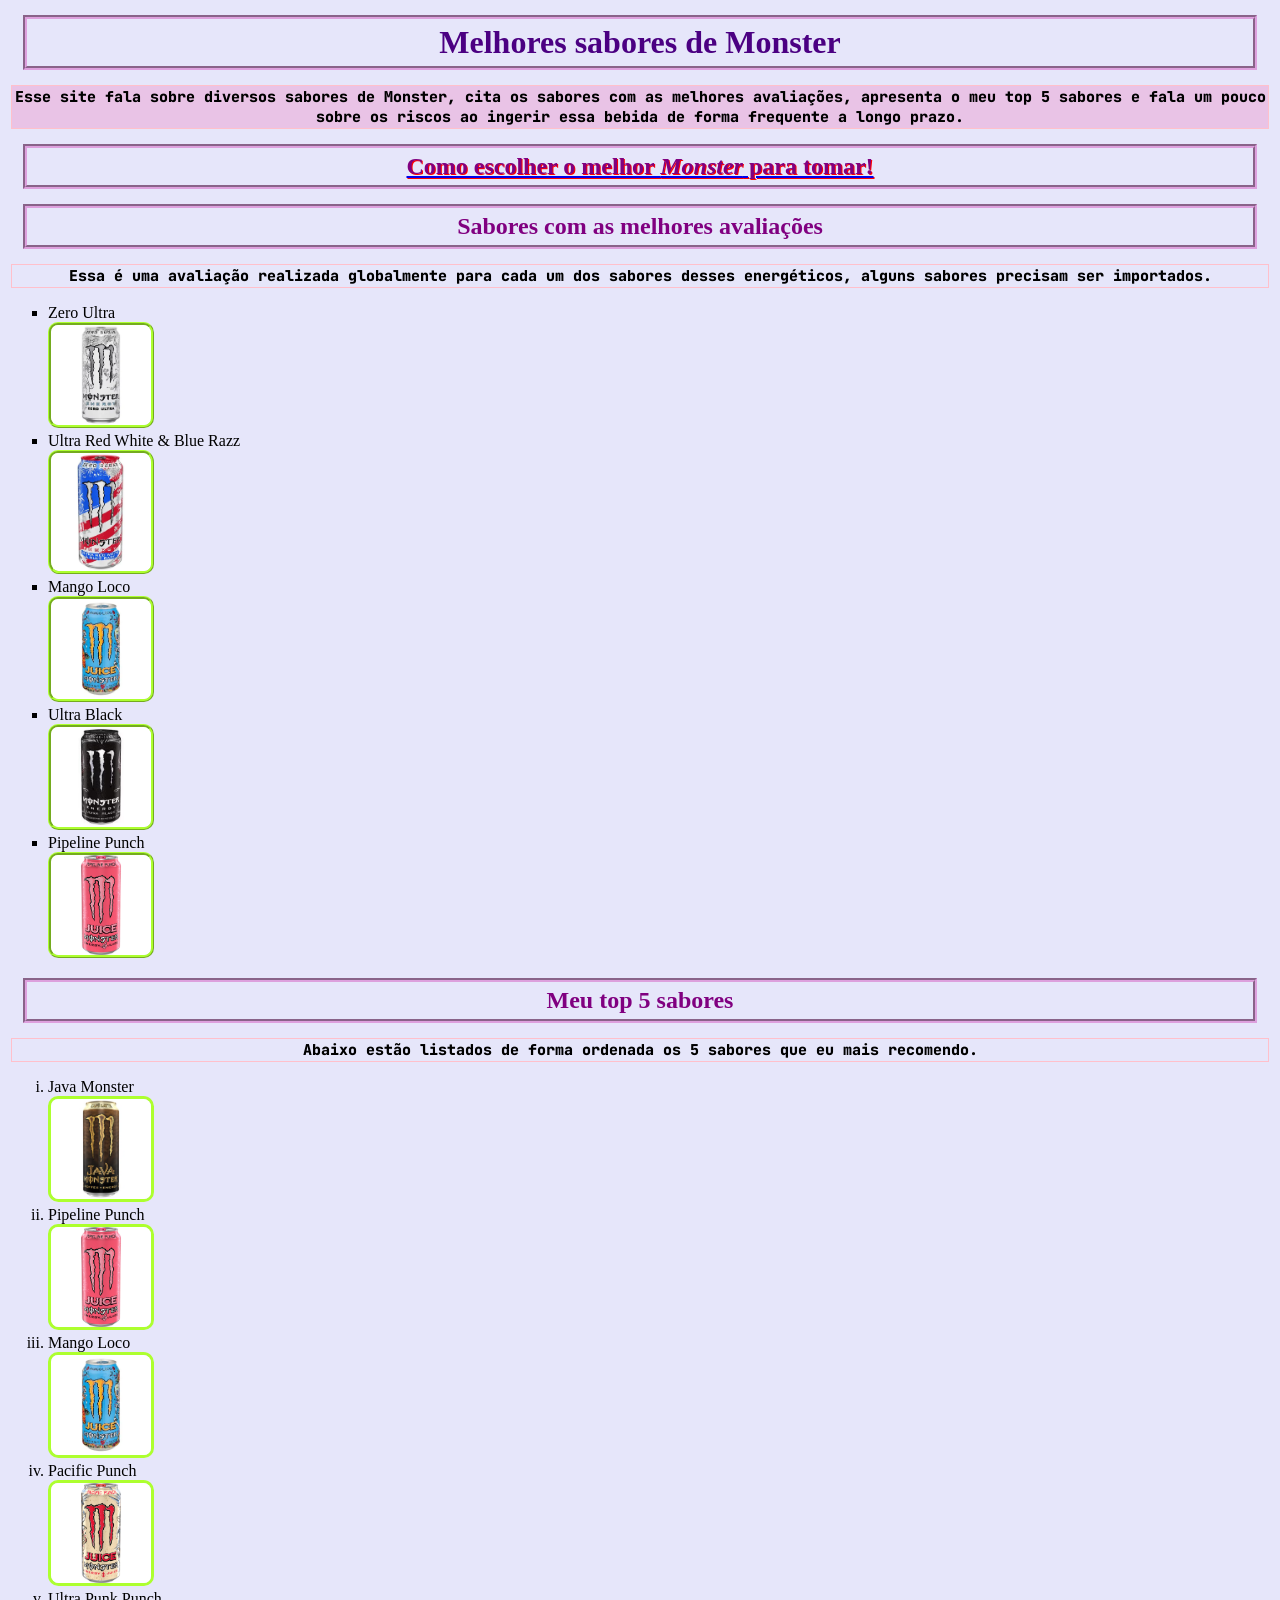
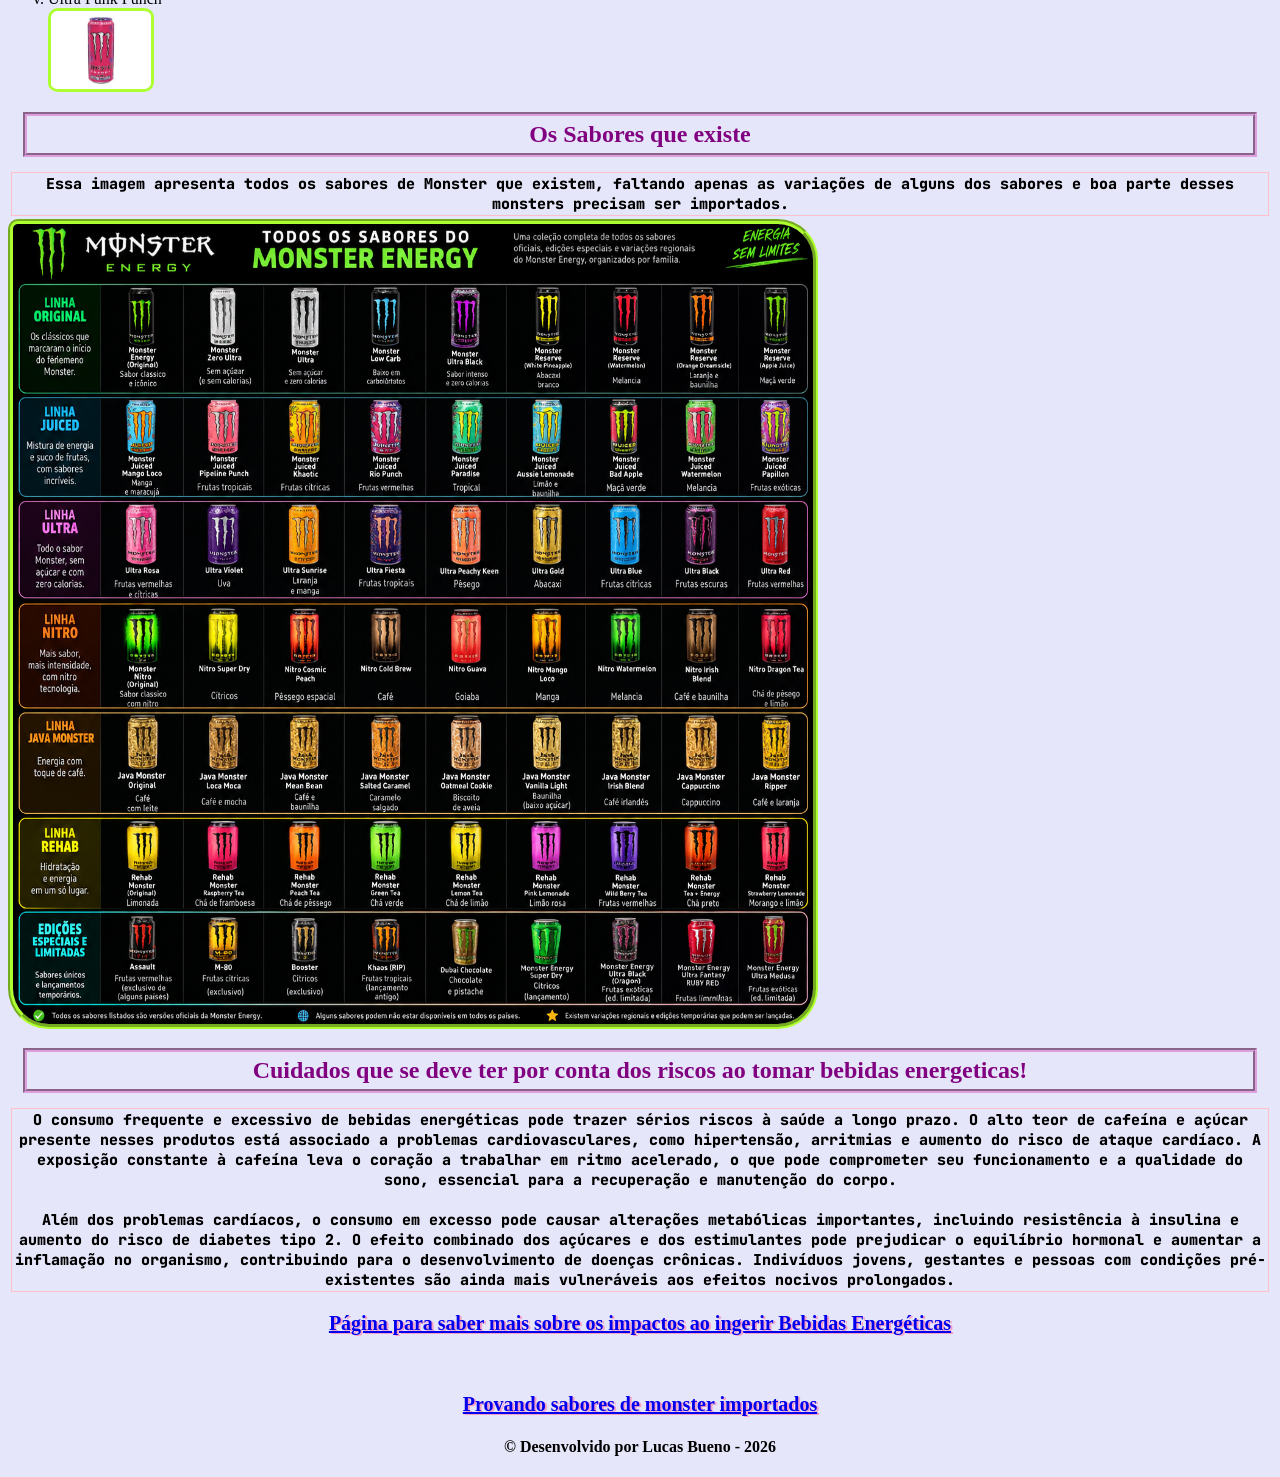
<file: index.html>
<!DOCTYPE html>
<html lang="pt-BR">

<head>
    <meta charset="UTF-8">
    <meta name="viewport" content="width=device-width, initial-scale=1.0">
    <!-- Título do meu site exibido na aba do navegador -->
    <title>Sabores de Monster</title>
    <!-- Ícone exibido ao lado do título do site -->


    <link rel="preconnect" href="https://fonts.googleapis.com">
    <link rel="preconnect" href="https://fonts.gstatic.com" crossorigin>
    <!-- Importando estilos de fontes do google -->
    <link href="https://fonts.googleapis.com/css2?family=JetBrains+Mono:wght@400;700&display=swap" rel="stylesheet">
    <link
        href="https://fonts.googleapis.com/css2?family=Isometra&family=JetBrains+Mono:ital,wght@0,100..800;1,100..800&family=Nosifer&display=swap"
        rel="stylesheet">
    <link rel="icon" href="Logo.webp">
    <link rel="stylesheet" href="style.css">
</head>

<body>
    <header>
        <!-- Título principal do site. -->
        <h1> Melhores sabores de Monster</h1>
        <p>Esse site fala sobre diversos sabores de Monster, cita os sabores com as melhores avaliações, apresenta o meu
            top 5 sabores e fala um pouco sobre os riscos ao ingerir essa bebida de forma frequente a longo prazo.</p>
        <nav>
            <!-- Link externo para um site falando sobre como escolher um monster. -->
            <a href="https://motivosparacomprar.com.br/top-10-melhores-monster-energy" target="_blank"
                rel="noopener noreferrer">
                <h2 id="Link">Como escolher o melhor <i>Monster</i> para tomar!</h2>
            </a>
        </nav>

    </header>
    <main>
        <section>
            <!-- Título secundário do site -->
            <h2>Sabores com as melhores avaliações</h2>
            <p>Essa é uma avaliação realizada globalmente para cada um dos sabores desses energéticos, alguns sabores
                precisam ser importados.</p>
            <!-- Lista não ordenada. -->
            <ul>
                <li>
                    Zero Ultra
                    <br>
                    <!-- Imagem de um item da lista não ordenada -->
                    <img class="Avaliados" src="zeroultra.webp" alt="Zero Ultra" width="100">
                </li>

                <li>
                    Ultra Red White & Blue Razz
                    <br>
                    <!-- Imagem de um item da lista não ordenada -->
                    <img class="Avaliados" src="ultraRed.webp" alt="Ultra Red & Blue Razz" width="100">
                </li>

                <li>
                    Mango Loco
                    <br>
                    <!-- Imagem de um item da lista não ordenada -->
                    <img class="Avaliados" src="Mangoloco.webp" alt="Mango Loco" width="100">
                </li>

                <li>
                    Ultra Black
                    <br>
                    <!-- Imagem de um item da lista não ordenada -->
                    <img class="Avaliados" src="ultraBlack.avif" alt="Ultra Black" width="100">
                </li>

                <li>
                    Pipeline Punch
                    <br>
                    <!-- Imagem de um item da lista não ordenada -->
                    <img class="Avaliados" src="pipeline.avif" alt="Pipeline Punch" width="100">
                </li>

            </ul>

        </section>
        <section>
            <!-- Título secundário do site. -->
            <h2>Meu top 5 sabores</h2>
            <p>Abaixo estão listados de forma ordenada os 5 sabores que eu mais recomendo.</p>
            <!-- Lista ordenada -->
            <ol>
                <li>
                    Java Monster
                    <br>
                    <!-- Imagem de um item da lista ordenada -->
                    <img class="Top5" src="Javamonster.webp" alt="Java Monster" width="100">
                </li>

                <li>
                    Pipeline Punch
                    <br>
                    <!-- Imagem de um item da lista ordenada -->
                    <img class="Top5" src="pipeline.avif" alt="Pipeline Punch" width="100">
                </li>

                <li>
                    Mango Loco
                    <br>
                    <!-- Imagem de um item da lista ordenada -->
                    <img class="Top5" src="Mangoloco.webp" alt="Mango Loco" width="100">
                </li>

                <li>
                    Pacific Punch
                    <br>
                    <!-- Imagem de um item da lista ordenada -->
                    <img class="Top5" src="Pacific.avif" alt="Pacific Puch" width="100">
                </li>

                <li>
                    Ultra Punk Punch
                    <br>
                    <!-- Imagem de um item da lista ordenada -->
                    <img class="Top5" src="Ultrapunk.webp" alt="Ultra Punk Punch" width="100">
                </li>


            </ol>

        </section>
        <article>
            <!-- Título secundário do site. -->
            <h2>Os Sabores que existe</h2>
            <p>Essa imagem apresenta todos os sabores de Monster que existem, faltando apenas as variações de alguns dos
                sabores e boa parte desses monsters precisam ser importados.</p>
            <img id="Catalogo" src="Catalogo.png" alt="Catalogo de Sabores" width="800" height="800">

        </article>

    </main>
    <footer>
        <!-- Título secundário do site. -->
        <h2>Cuidados que se deve ter por conta dos riscos ao tomar bebidas energeticas!</h2>
        <!-- Paragrafo referente ao título secundário. -->
        <p>O consumo frequente e excessivo de bebidas energéticas pode trazer sérios riscos à saúde a longo prazo. O
            alto teor de
            cafeína e açúcar presente nesses produtos está associado a problemas cardiovasculares, como hipertensão,
            arritmias e
            aumento do risco de ataque cardíaco. A exposição constante à cafeína leva o coração a trabalhar em ritmo
            acelerado, o
            que pode comprometer seu funcionamento e a qualidade do sono, essencial para a recuperação e manutenção do
            corpo.
            <br>
            <br>
            Além dos problemas cardíacos, o consumo em excesso pode causar alterações metabólicas importantes, incluindo
            resistência
            à insulina e aumento do risco de diabetes tipo 2. O efeito combinado dos açúcares e dos estimulantes pode
            prejudicar o
            equilíbrio hormonal e aumentar a inflamação no organismo, contribuindo para o desenvolvimento de doenças
            crônicas.
            Indivíduos jovens, gestantes e pessoas com condições pré-existentes são ainda mais vulneráveis aos efeitos
            nocivos
            prolongados.
        </p>
        <!-- Link externo para um site explicativo -->
        <a href="https://www.grupoclinicalibertacao.com.br/qual-o-risco-de-tomar-energetico/">
            <h3>Página para saber mais
                sobre os impactos ao ingerir Bebidas Energéticas</h3>
        </a>
        <br>
        <a href="video.html">
            <h3>Provando sabores de monster importados</h3>
        </a>
        <h4>© Desenvolvido por Lucas Bueno - 2026</h4>
    </footer>

</body>

</html>
</file>
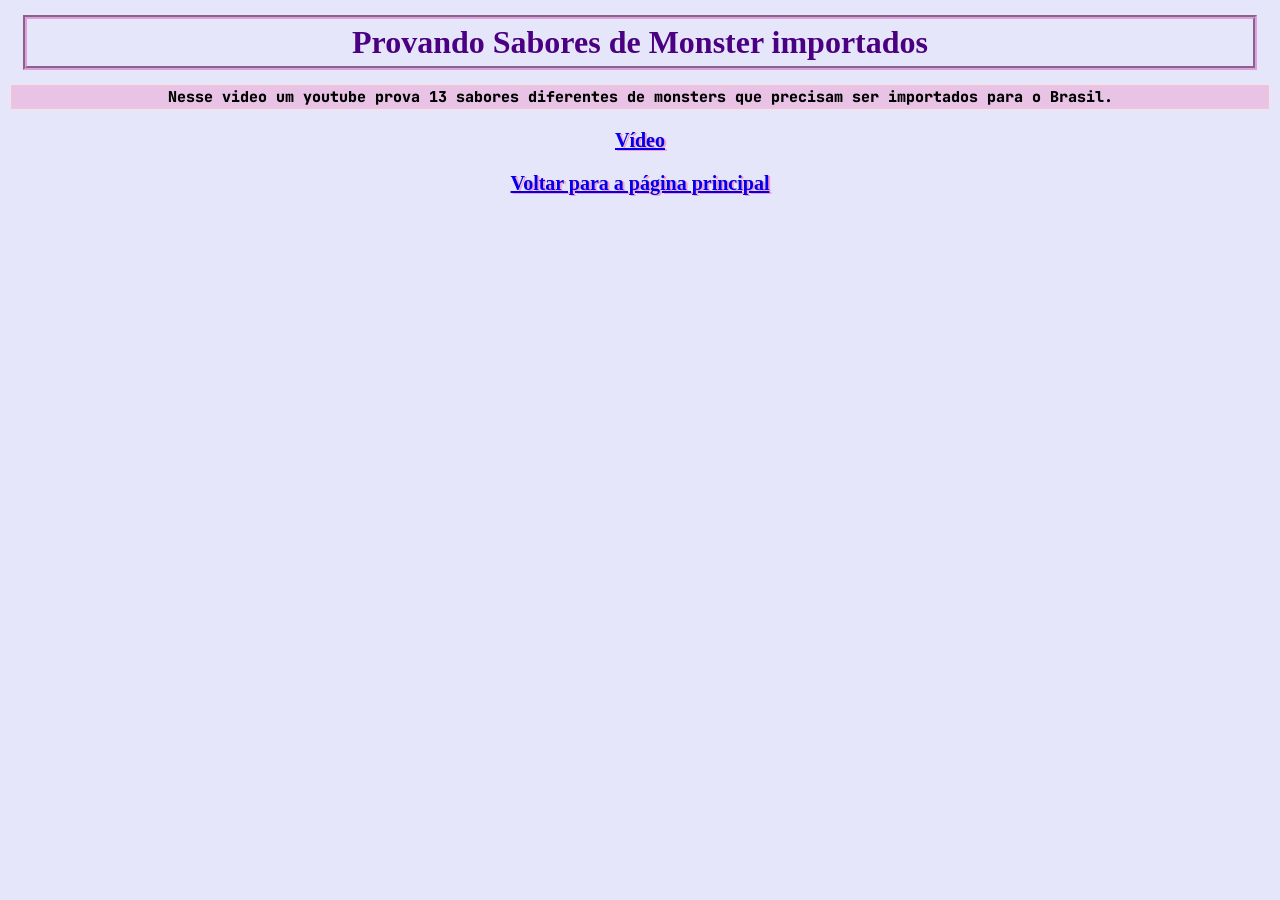
<file: video.html>
<!DOCTYPE html>
<html lang="pt-BR">

<head>
    <meta charset="UTF-8">
    <meta name="viewport" content="width=device-width, initial-scale=1.0">
    <title>Vídeo de sabores de Monster</title>
    <link rel="preconnect" href="https://fonts.googleapis.com">
    <link rel="preconnect" href="https://fonts.gstatic.com" crossorigin>
    <link href="https://fonts.googleapis.com/css2?family=JetBrains+Mono:wght@400;700&display=swap" rel="stylesheet">
    <link
        href="https://fonts.googleapis.com/css2?family=Isometra&family=JetBrains+Mono:ital,wght@0,100..800;1,100..800&family=Nosifer&display=swap"
        rel="stylesheet">
    <link rel="icon" href="Logo.webp">
    <link rel="stylesheet" href="style.css">
</head>

<body>
    <header>
        <h1>Provando Sabores de Monster importados</h1>
        <p id="SobreVideo">Nesse video um youtube prova 13 sabores diferentes de monsters que precisam ser importados
            para o Brasil.</p>
    </header>
    <main>
        <a href="https://youtu.be/JthDN74wZu4?si=GR90u4Vbu0t8p1Z9" target="_blank" rel="noopener noreferrer">
            <h3>Vídeo</h3>
        </a>

    </main>
    <footer>
        <a href="index.html">
            <h3>Voltar para a página principal</h3>
        </a>
    </footer>

</body>

</html>
</file>
<file: style.css>
/* tag "body" para mudar a cor de fundo da página inteira */
body {
    background-color: #E6E6FA;
}

h1 {

    color: #4B0082;
    font-family: "Isometra", serif;
    font-weight: bold;
    font-style: normal;
    text-align: center;
}

h2 {
    color: #800080;
    text-align: center;

}

.Avaliados {

    border-radius: 10px 10%;
    border: ridge greenyellow;
}

.Top5 {

    border-radius: 10px 10%;
    border: solid greenyellow;

}

p {
    font-family: "JetBrains Mono", monospace;
    font-optical-sizing: auto;
    font-weight: 900;
    font-style: normal;
    text-align: center;
    margin: 3px;
    padding: 1px;
    border: 1px solid #FFC0CB;
    font-size: 15px;
}

#Link {
    text-shadow: 1px 1px red;
}





h3 {
    text-shadow: 2px 1px rgb(246, 160, 200);
    text-align: center;
    font-size: 20px;
}

h1~p {
    background-color: #E9C3E6;
}

#Catalogo {
    border-radius: 10px 5% 5%;
    border: 5px groove greenyellow;
}

/* mudando o estilo número da lista ordenada para numeros romanos*/
ol li {
    list-style-type: lower-roman;

}

/* mudando  o estilo do ponto da lista não ordenada para um quadrado*/
ul li {
    list-style-type: square;

}

h1,
h2 {
    margin: 15px;
    padding: 5px;
    border: 4px groove #DDA0DD;
}

h4 {
    text-align: center;

}

footer {
    width: 100%;
    height: 100%;
}

/* Usando hover ao passar com o ponteito do mouse acima dos textos declarados como h3*/
h3:hover {
    box-shadow: 0 5px 15px rgba(234, 73, 73, 0.6);
    border: solid 2px plum;

}
</file>
